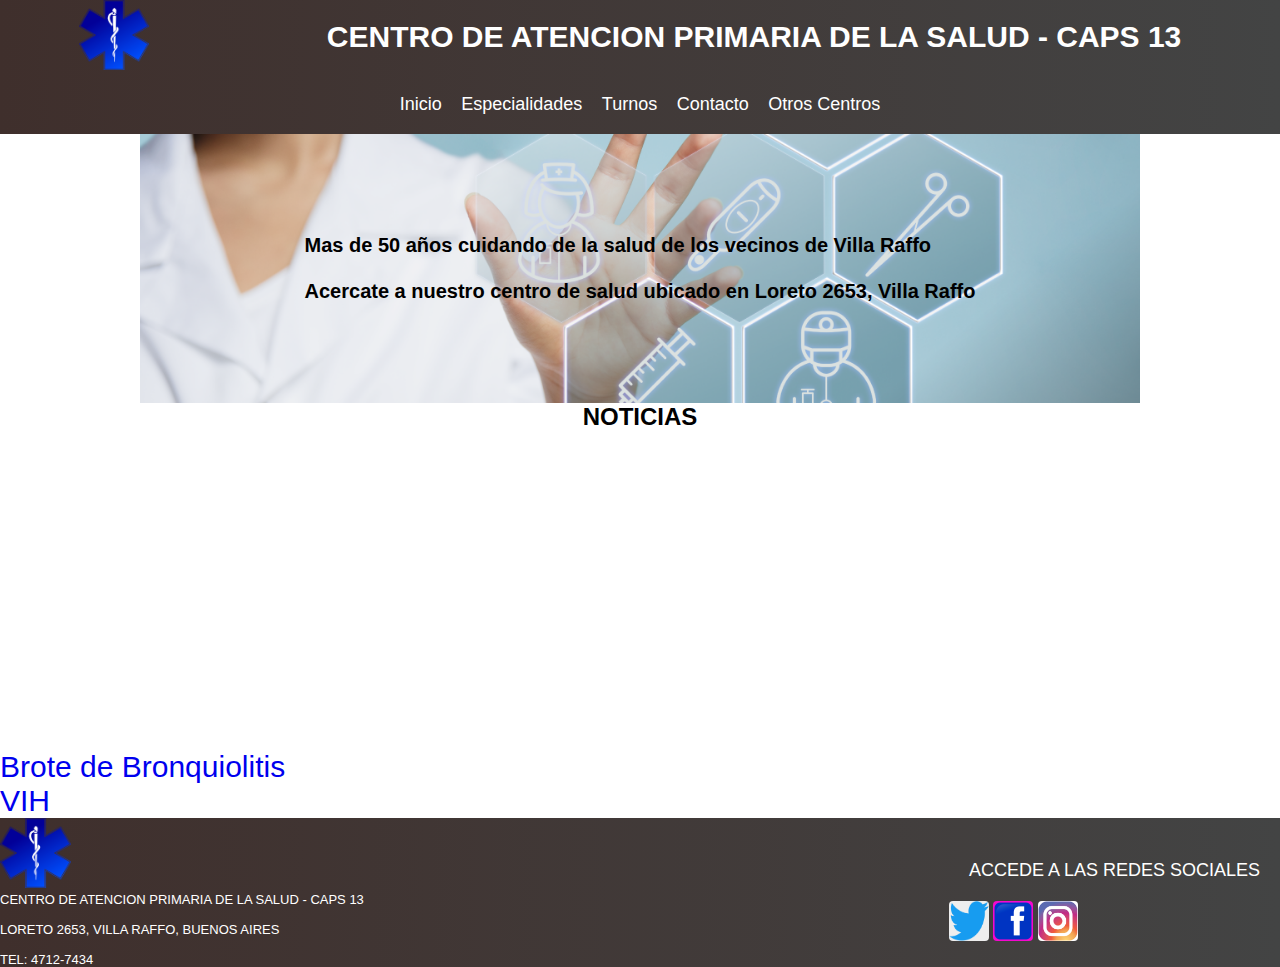
<file: index.html>
<!DOCTYPE html>
<html lang="en">

<head>
    <meta charset="UTF-8">
    <meta http-equiv="X-UA-Compatible" content="IE=edge">
    <meta name="viewport" content="width=device-width, initial-scale=1.0">
    <meta name="description" content="En el Inicio del Caps 13 podras acceder a informacion sobre noticias importantes y conocer mas sobre el establecimiento">
    <meta name="keywords"  content="Caps 13, Salud, Bronquiolitis, Especialidades, Turnos, Villa Raffo, Noticias">
    <link href="https://cdn.jsdelivr.net/npm/bootstrap@5.3.0/dist/css/bootstrap.min.css" rel="stylesheet"
        integrity="sha384-9ndCyUaIbzAi2FUVXJi0CjmCapSmO7SnpJef0486qhLnuZ2cdeRhO02iuK6FUUVM" crossorigin="anonymous">
    <link rel="stylesheet" href="./css/style.css">
    <link rel="shortcut icon" href="./recursos/logo3.png">
    <title>Preentrega | Inicio</title>
</head>

<body>
    <header class="header">
        <img src="./recursos/logo3.png" alt="Preentrega">
        <h1>centro de atencion primaria de la salud - caps 13</h1>
        <nav>
            <ul class="ul">
                <li><a href="./index.html">Inicio</a></li>
                <li><a href="./pages/especialidades.html">Especialidades</a></li>
                <li><a href="./pages/turnos.html">Turnos</a></li>
                <li><a href="./pages/contacto.html">Contacto</a></li>
                <li><a href="./pages/otros-centros.html">Otros Centros</a></li>
            </ul>
        </nav>
    </header>

    <main class="main-inicio">
        <h2 class="h2-1">
            Mas de 50 años cuidando de la salud de los vecinos de Villa Raffo
            <br>
            <br>
            Acercate a nuestro centro de salud ubicado en Loreto 2653, Villa Raffo
        </h2>
        <h2 class="h2-2">noticias</h2>
        <div class="container text-center">
            <div class="row">
                <div class="col align-self-start">
                    <iframe class="video" width="560" height="315" src="https://www.youtube.com/embed/pC86RwPS7ks"
                        title="YouTube video player" frameborder="0"
                        allow="accelerometer; autoplay; clipboard-write; encrypted-media; gyroscope; picture-in-picture; web-share"
                        allowfullscreen>Vacunacion Antigripal</iframe>
                </div>
                <div class="col align-self-center">
                    <a class="bronquiolitis"
                        href="https://www.pagina12.com.ar/553028-bronquiolitis-cuales-son-las-caracteristicas-de-este-brote-h"
                        target="_blank">Brote
                        de Bronquiolitis</a>
                </div>
                <div class="col align-self-end">
                    <a class="vih" href="https://www.huesped.org.ar/informacion/vih/que-es-y-como-se-detecta/"
                        target="_blank">VIH</a>
                </div>
            </div>
        </div>
    </main>
    <footer class="footer">
        <div>
            <img src="./recursos/logo3.png" alt="Preentrega">
            <p>
                centro de atencion primaria de la salud - caps 13
                <br>
                <br>
                loreto 2653, villa raffo, buenos aires
                <br>
                <br>
                tel: 4712-7434
            </p>
        </div>
        <div>
            <p class="p1">Accede a las redes sociales</p>
            <div class="redes">
                <a href="https://twitter.com/?lang=es"><img class="img-2" src="./recursos/logotwitter.png"
                        alt="Twitter"></a>
                <a href="https://m.facebook.com/login/?locale=es_ES"><img class="img-3"
                        src="./recursos/facebooklogo.png" alt="Facebook"></a>
                <a href="https://www.instagram.com/"><img class="img-4" src="./recursos/logoig.png" alt="Instagram"></a>
            </div>
        </div>
    </footer>
    <script src="https://cdn.jsdelivr.net/npm/bootstrap@5.3.0/dist/js/bootstrap.bundle.min.js"
        integrity="sha384-geWF76RCwLtnZ8qwWowPQNguL3RmwHVBC9FhGdlKrxdiJJigb/j/68SIy3Te4Bkz"
        crossorigin="anonymous"></script>
</body>

</html>
</file>
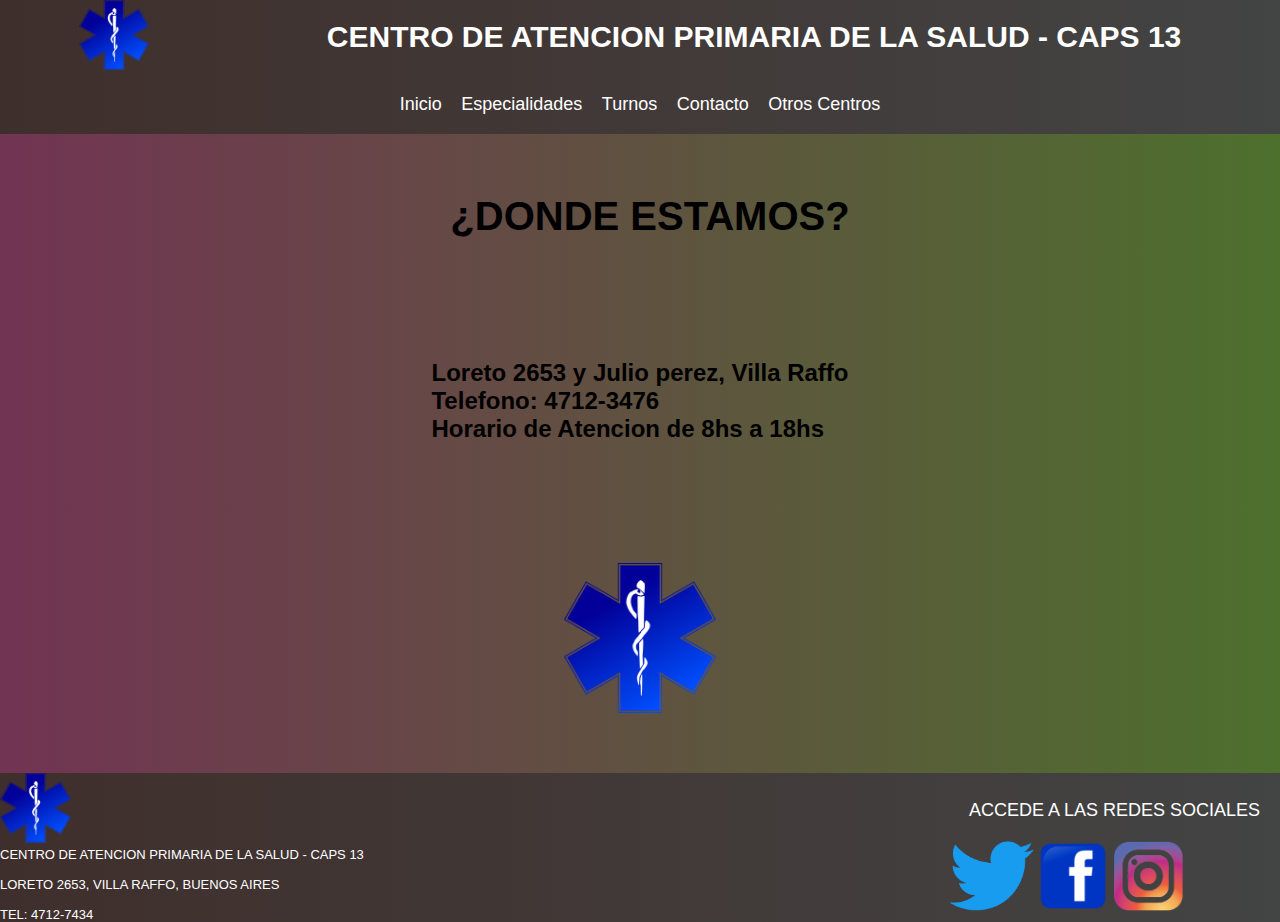
<file: contacto.html>
<!DOCTYPE html>
<html lang="en">

<head>
    <meta charset="UTF-8">
    <meta http-equiv="X-UA-Compatible" content="IE=edge">
    <meta name="viewport" content="width=device-width, initial-scale=1.0">
    <link href="https://cdn.jsdelivr.net/npm/bootstrap@5.3.0/dist/css/bootstrap.min.css" rel="stylesheet" integrity="sha384-9ndCyUaIbzAi2FUVXJi0CjmCapSmO7SnpJef0486qhLnuZ2cdeRhO02iuK6FUUVM" crossorigin="anonymous">
    <link rel="stylesheet" href="../css/style.css">
    <link rel="shortcut icon" href="../recursos/logo3.png">
    <title>Preentrega | Contacto</title>
</head>

<body>
    <header class="header">
        <img src="../recursos/logo3.png" alt="preentrega">
        <h1>centro de atencion primaria de la salud - caps 13</h1>
        <nav>
            <ul class="ul">
                <li><a href="../index.html">Inicio</a></li>
                <li><a href="./especialidades.html">Especialidades</a></li>
                <li><a href="./turnos.html">Turnos</a></li>
                <li><a href="./contacto.html">Contacto</a></li>
                <li><a href="./otros-centros.html">Otros Centros</a></li>
            </ul>
        </nav>
    </header>
    <main class="main-contacto">
        <h2 class="h2-1">¿DONDE ESTAMOS?</h2>
        <h2>
            Loreto 2653 y Julio perez, Villa Raffo
            <br>
            Telefono: 4712-3476
            <br>
            Horario de Atencion de 8hs a 18hs
        </h2>
        <img src="../recursos/logo3.png" alt="Preentrega">
    </main>
    <footer class="footer">
        <div>
            <img src="../recursos/logo3.png" alt="Preentrega">
            <p>
                CENTRO DE ATENCION PRIMARIA DE LA SALUD - CAPS 13
                <br>
                <br>
                LORETO 2653, VILLA RAFFO, BUENOS AIRES
                <br>
                <br>
                TEL: 4712-7434
            </p>
        </div>
        <div>
            <p class="p1">Accede a las redes sociales</p>
            <a href="https://twitter.com/?lang=es"><img class="img-2" src="../recursos/logotwitter.png" alt="Twitter"></a>
            <a href="https://m.facebook.com/login/?locale=es_ES"><img class="img-3" src="../recursos/facebooklogo.png" alt="Facebook"></a>
            <a href="https://www.instagram.com/"><img class="img-4" src="../recursos/logoig.png" alt="Instagram"></a>
        </div>
    </footer>
    <script src="https://cdn.jsdelivr.net/npm/bootstrap@5.3.0/dist/js/bootstrap.bundle.min.js" integrity="sha384-geWF76RCwLtnZ8qwWowPQNguL3RmwHVBC9FhGdlKrxdiJJigb/j/68SIy3Te4Bkz" crossorigin="anonymous"></script>
</body>

</html>
</file>
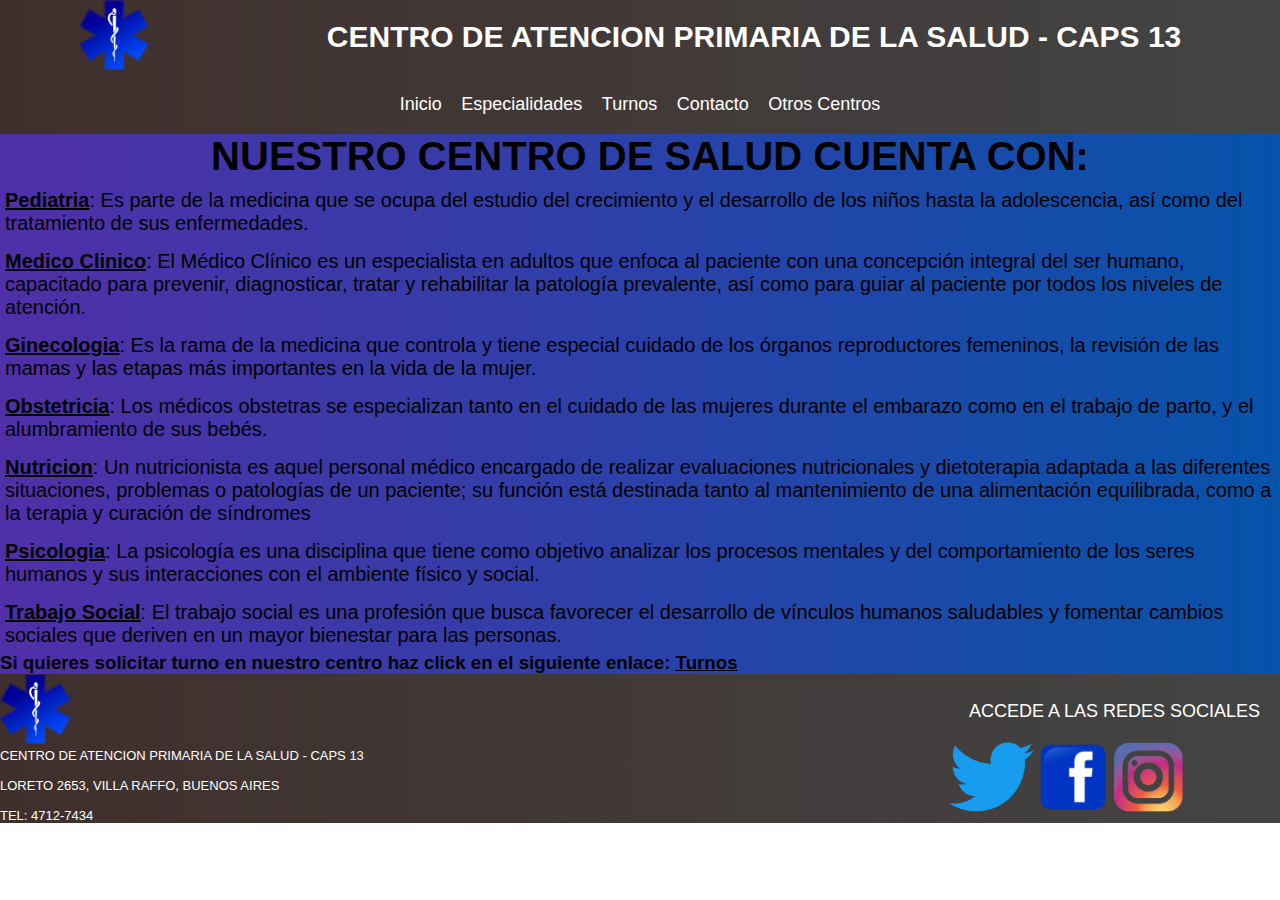
<file: especialidades.html>
<!DOCTYPE html>
<html lang="en">

<head>
    <meta charset="UTF-8">
    <meta http-equiv="X-UA-Compatible" content="IE=edge">
    <meta name="viewport" content="width=device-width, initial-scale=1.0">
    <link href="https://cdn.jsdelivr.net/npm/bootstrap@5.3.0/dist/css/bootstrap.min.css" rel="stylesheet"
        integrity="sha384-9ndCyUaIbzAi2FUVXJi0CjmCapSmO7SnpJef0486qhLnuZ2cdeRhO02iuK6FUUVM" crossorigin="anonymous">
    <link rel="stylesheet" href="../css/style.css">
    <link rel="shortcut icon" href="../recursos/logo3.png">
    <title>Preentrega | Especialidades</title>
</head>

<body>
    <header class="header">
        <img src="../recursos/logo3.png" alt="Preentrega">
        <h1>centro de atencion primaria de la salud - caps 13</h1>
        <nav>
            <ul class="ul">
                <li><a href="../index.html">Inicio</a></li>
                <li><a href="./especialidades.html">Especialidades</a></li>
                <li><a href="./turnos.html">Turnos</a></li>
                <li><a href="./contacto.html">Contacto</a></li>
                <li><a href="./otros-centros.html">Otros Centros</a></li>
            </ul>
    </header>
    </nav>
    <main class="main-especialidades">
        <div class="container-lg">
        <h2>NUESTRO CENTRO DE SALUD CUENTA CON:</h2>
        <article">
            <section>
                <p><span>Pediatria</span>: Es parte de la medicina que se ocupa del estudio del crecimiento y el
                    desarrollo de los niños hasta la adolescencia, así como del tratamiento de sus enfermedades.</p>
            </section>
            <section>
                <p><span>Medico Clinico</span>: El Médico Clínico es un especialista en adultos que enfoca al
                    paciente con una concepción integral del ser humano, capacitado para prevenir, diagnosticar,
                    tratar y rehabilitar la patología prevalente, así como para guiar al paciente por todos los
                    niveles de atención. </p>
            </section>
            <section>
                <p><span>Ginecologia</span>: Es la rama de la medicina que controla y tiene especial cuidado de los
                    órganos reproductores femeninos, la revisión de las mamas y las etapas más importantes en la
                    vida de la mujer.</p>
            </section>
            <section>
                <p><span>Obstetricia</span>: Los médicos obstetras se especializan tanto en el cuidado de las
                    mujeres durante el embarazo como en el trabajo de parto, y el alumbramiento de sus bebés.</p>
            </section>
            <section>
                <p><span>Nutricion</span>: Un nutricionista es aquel personal médico encargado de realizar
                    evaluaciones nutricionales y dietoterapia adaptada a las diferentes situaciones, problemas o
                    patologías de un paciente; su función está destinada tanto al mantenimiento de una alimentación
                    equilibrada, como a la terapia y curación de síndromes</p>
            </section>
            <section>
                <p><span>Psicologia</span>: La psicología es una disciplina que tiene como objetivo analizar los
                    procesos mentales y del comportamiento de los seres humanos y sus interacciones con el ambiente
                    físico y social.</p>
            </section>
            <section>
                <p><span>Trabajo Social</span>: El trabajo social es una profesión que busca favorecer el desarrollo
                    de vínculos humanos saludables y fomentar cambios sociales que deriven en un mayor bienestar
                    para las personas.</p>
            </section>
            </article>
            <h3>Si quieres solicitar turno en nuestro centro haz click en el siguiente enlace: <span><a
                        class="a-especialidades" href="../pages/turnos.html">Turnos</a></span></h3>
            </div>
    </main>
    <footer class="footer">
        <div>
            <img src="../recursos/logo3.png" alt="Preentrega">
            <p>
                CENTRO DE ATENCION PRIMARIA DE LA SALUD - CAPS 13
                <br>
                <br>
                LORETO 2653, VILLA RAFFO, BUENOS AIRES
                <br>
                <br>
                TEL: 4712-7434
            </p>
        </div>
        <div>
            <p class="p1">Accede a las redes sociales</p>
            <a href="https://twitter.com/?lang=es"><img class="img-2" src="../recursos/logotwitter.png"
                    alt="Twitter"></a>
            <a href="https://m.facebook.com/login/?locale=es_ES"><img class="img-3" src="../recursos/facebooklogo.png"
                    alt="Facebook"></a>
            <a href="https://www.instagram.com/"><img class="img-4" src="../recursos/logoig.png" alt="Instagram"></a>
        </div>
    </footer>
    <script src="https://cdn.jsdelivr.net/npm/bootstrap@5.3.0/dist/js/bootstrap.bundle.min.js"
        integrity="sha384-geWF76RCwLtnZ8qwWowPQNguL3RmwHVBC9FhGdlKrxdiJJigb/j/68SIy3Te4Bkz"
        crossorigin="anonymous"></script>
</body>

</html>
</file>
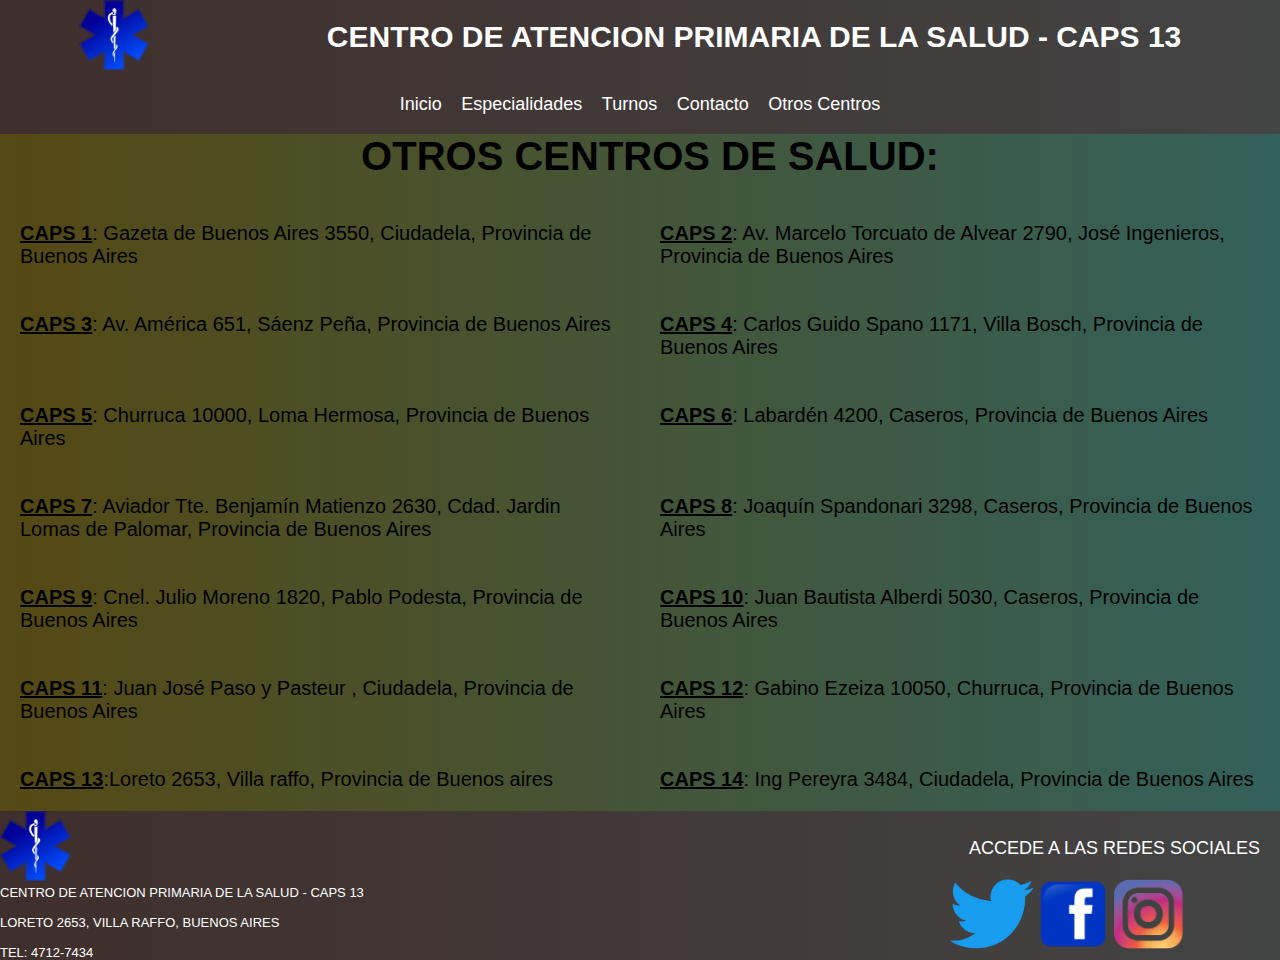
<file: otros-centros.html>
<!DOCTYPE html>
<html lang="en">

<head>
    <meta charset="UTF-8">
    <meta http-equiv="X-UA-Compatible" content="IE=edge">
    <meta name="viewport" content="width=device-width, initial-scale=1.0">
    <link href="https://cdn.jsdelivr.net/npm/bootstrap@5.3.0/dist/css/bootstrap.min.css" rel="stylesheet"
        integrity="sha384-9ndCyUaIbzAi2FUVXJi0CjmCapSmO7SnpJef0486qhLnuZ2cdeRhO02iuK6FUUVM" crossorigin="anonymous">
    <link rel="stylesheet" href="../css/style.css">
    <link rel="shortcut icon" href="../recursos/logo3.png">
    <title>Preentrega | Otros centros</title>
</head>

<body>
    <header class="header">
        <img src="../recursos/logo3.png" alt="Preentrega">
        <h1>centro de atencion primaria de la salud - caps 13</h1>
        <nav>
            <ul class="ul">
                <li><a href="../index.html">Inicio</a></li>
                <li><a href="./especialidades.html">Especialidades</a></li>
                <li><a href="./turnos.html">Turnos</a></li>
                <li><a href="./contacto.html">Contacto</a></li>
                <li><a href="./otros-centros.html">Otros Centros</a></li>
            </ul>
    </header>
    </nav>
    <main class="main-otroscentros">
        <div class="container">
            <h2>OTROS CENTROS DE SALUD:</h2>
            <br>
            <article>
                <section>
                    <p><span>CAPS 1</span>: Gazeta de Buenos Aires 3550, Ciudadela, Provincia de Buenos Aires</p>
                </section>
                <section>
                    <p><span>CAPS 2</span>: Av. Marcelo Torcuato de Alvear 2790, José Ingenieros, Provincia de Buenos
                        Aires</p>
                </section>
                <section>
                    <p><span>CAPS 3</span>: Av. América 651, Sáenz Peña, Provincia de Buenos Aires</p>
                </section>
                <section>
                    <p><span>CAPS 4</span>: Carlos Guido Spano 1171, Villa Bosch, Provincia de Buenos Aires</p>
                </section>
                <section>
                    <p><span>CAPS 5</span>: Churruca 10000, Loma Hermosa, Provincia de Buenos Aires</p>
                </section>
                <section>
                    <p><span>CAPS 6</span>: Labardén 4200, Caseros, Provincia de Buenos Aires</p>
                </section>
                <section>
                    <p><span>CAPS 7</span>: Aviador Tte. Benjamín Matienzo 2630, Cdad. Jardin Lomas de Palomar,
                        Provincia de Buenos Aires</p>
                </section>
                <section>
                    <p><span>CAPS 8</span>: Joaquín Spandonari 3298, Caseros, Provincia de Buenos Aires</p>
                </section>
                <section>
                    <p><span>CAPS 9</span>: Cnel. Julio Moreno 1820, Pablo Podesta, Provincia de Buenos Aires</p>
                </section>
                <section>
                    <p><span>CAPS 10</span>: Juan Bautista Alberdi 5030, Caseros, Provincia de Buenos Aires</p>
                </section>
                <section>
                    <p><span>CAPS 11</span>: Juan José Paso y Pasteur , Ciudadela, Provincia de Buenos Aires</p>
                </section>
                <section>
                    <p><span>CAPS 12</span>: Gabino Ezeiza 10050, Churruca, Provincia de Buenos Aires</p>
                </section>
                <section>
                    <p><span>CAPS 13</span>:Loreto 2653, Villa raffo, Provincia de Buenos aires</p>
                </section>
                <section>
                    <p><span>CAPS 14</span>: Ing Pereyra 3484, Ciudadela, Provincia de Buenos Aires</p>
                </section>
            </article>
        </div>
    </main>
    <footer class="footer">
        <div>
            <img src="../recursos/logo3.png" alt="Preentrega">
            <p>
                CENTRO DE ATENCION PRIMARIA DE LA SALUD - CAPS 13
                <br>
                <br>
                LORETO 2653, VILLA RAFFO, BUENOS AIRES
                <br>
                <br>
                TEL: 4712-7434
            </p>
        </div>
        <div>
            <p class="p1">Accede a las redes sociales</p>
            <a href="https://twitter.com/?lang=es"><img class="img-2" src="../recursos/logotwitter.png"
                    alt="Twitter"></a>
            <a href="https://m.facebook.com/login/?locale=es_ES"><img class="img-3" src="../recursos/facebooklogo.png"
                    alt="Facebook"></a>
            <a href="https://www.instagram.com/"><img class="img-4" src="../recursos/logoig.png" alt="Instagram"></a>
        </div>
    </footer>
    <script src="https://cdn.jsdelivr.net/npm/bootstrap@5.3.0/dist/js/bootstrap.bundle.min.js"
        integrity="sha384-geWF76RCwLtnZ8qwWowPQNguL3RmwHVBC9FhGdlKrxdiJJigb/j/68SIy3Te4Bkz"
        crossorigin="anonymous"></script>
</body>

</html>
</file>
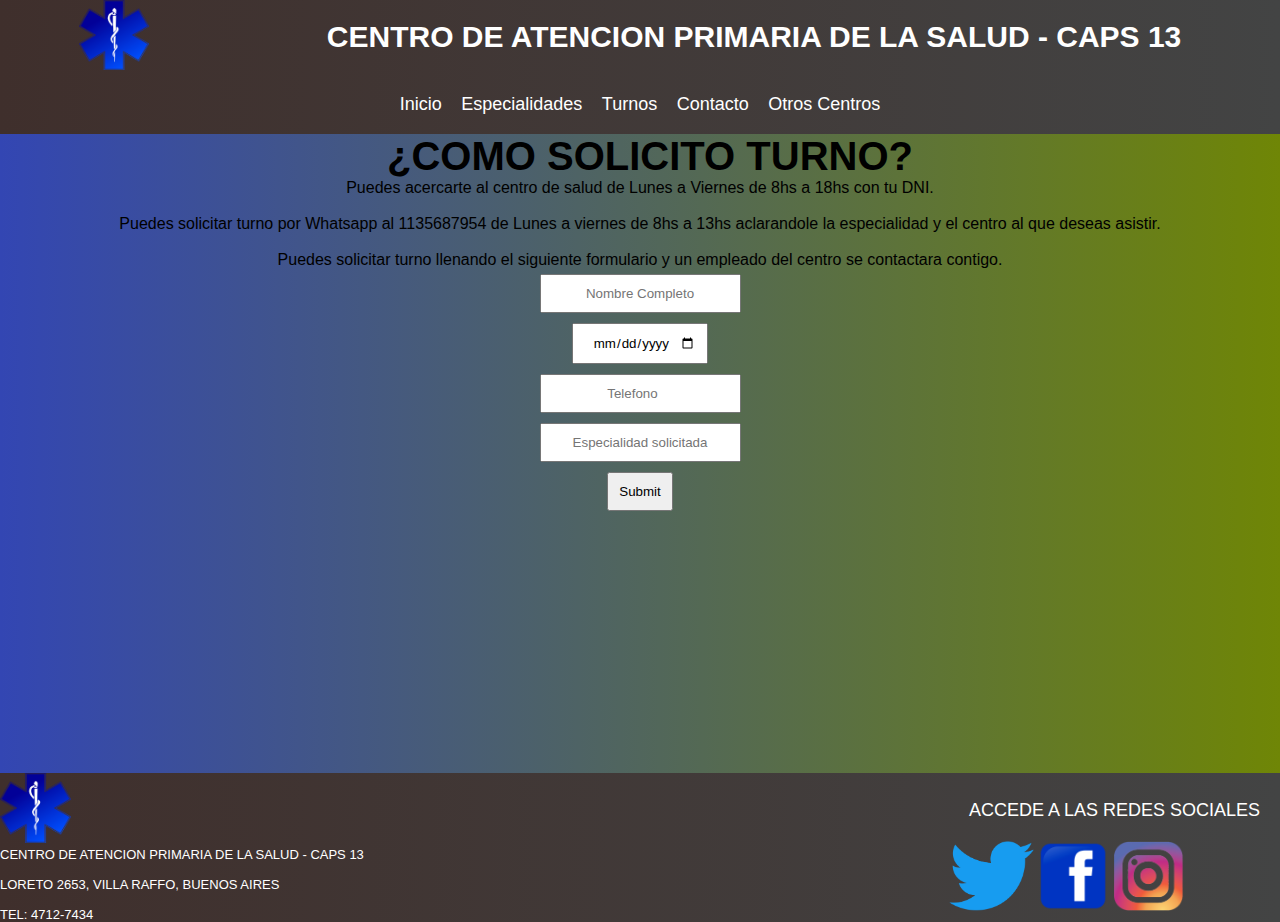
<file: turnos.html>
<!DOCTYPE html>
<html lang="en">

<head>
    <meta charset="UTF-8">
    <meta http-equiv="X-UA-Compatible" content="IE=edge">
    <meta name="viewport" content="width=device-width, initial-scale=1.0">
    <link href="https://cdn.jsdelivr.net/npm/bootstrap@5.3.0/dist/css/bootstrap.min.css" rel="stylesheet" integrity="sha384-9ndCyUaIbzAi2FUVXJi0CjmCapSmO7SnpJef0486qhLnuZ2cdeRhO02iuK6FUUVM" crossorigin="anonymous">
    <link rel="stylesheet" href="../css/style.css">
    <link rel="shortcut icon" href="../recursos/logo3.png">
    <title>Preentrega | Turnos</title>
</head>

<body>
    <header class="header">
        <img src="../recursos/logo3.png" alt="Preentrega">
        <h1>centro de atencion primaria de la salud - caps 13</h1>
        <nav>
            <ul class="ul">
                <li><a href="../index.html">Inicio</a></li>
                <li><a href="./especialidades.html">Especialidades</a></li>
                <li><a href="./turnos.html">Turnos</a></li>
                <li><a href="./contacto.html">Contacto</a></li>
                <li><a href="./otros-centros.html">Otros Centros</a></li>
            </ul>
    </header>
    </nav>
    <main class="main-turnos">
        <h2>¿COMO SOLICITO TURNO?</h2>
        <article>
            <section>
                <p>Puedes acercarte al centro de salud de Lunes a Viernes de 8hs a 18hs con tu DNI.</p>
            </section>
            <br>
            <section>
                <p>Puedes solicitar turno por Whatsapp al 1135687954 de Lunes a viernes de 8hs a 13hs aclarandole la
                    especialidad y el centro al que deseas asistir.</p>
            </section>
            <br>
            <section>
                <p>Puedes solicitar turno llenando el siguiente formulario y un empleado del centro se contactara
                    contigo.</p>
            </section>
        </article>
            <form class="form" action="#" method="get" enctype="text/plain">
                <input type="text" placeholder="Nombre Completo" name="Nombre">
                <input type="date" placeholder="Fecha de Nacimiento" name="Nacimiento">
                <input type="number" placeholder="Telefono" name="Tel">
                <input type="text" placeholder="Especialidad solicitada" name="Especialidad">
                <input type="submit">
            </form>
    </main>
    <footer class="footer">
        <div>
            <img src="../recursos/logo3.png" alt="Preentrega">
            <p>
                CENTRO DE ATENCION PRIMARIA DE LA SALUD - CAPS 13
                <br>
                <br>
                LORETO 2653, VILLA RAFFO, BUENOS AIRES
                <br>
                <br>
                TEL: 4712-7434
            </p>
        </div>
        <div>
            <p class="p1">Accede a las redes sociales</p>
            <a href="https://twitter.com/?lang=es"><img class="img-2" src="../recursos/logotwitter.png" alt="Twitter"></a>
            <a href="https://m.facebook.com/login/?locale=es_ES"><img class="img-3" src="../recursos/facebooklogo.png" alt="Facebook"></a>
            <a href="https://www.instagram.com/"><img class="img-4" src="../recursos/logoig.png" alt="Instagram"></a>
        </div>
    </footer>
    <script src="https://cdn.jsdelivr.net/npm/bootstrap@5.3.0/dist/js/bootstrap.bundle.min.js" integrity="sha384-geWF76RCwLtnZ8qwWowPQNguL3RmwHVBC9FhGdlKrxdiJJigb/j/68SIy3Te4Bkz" crossorigin="anonymous"></script>
</body>

</html>
</file>
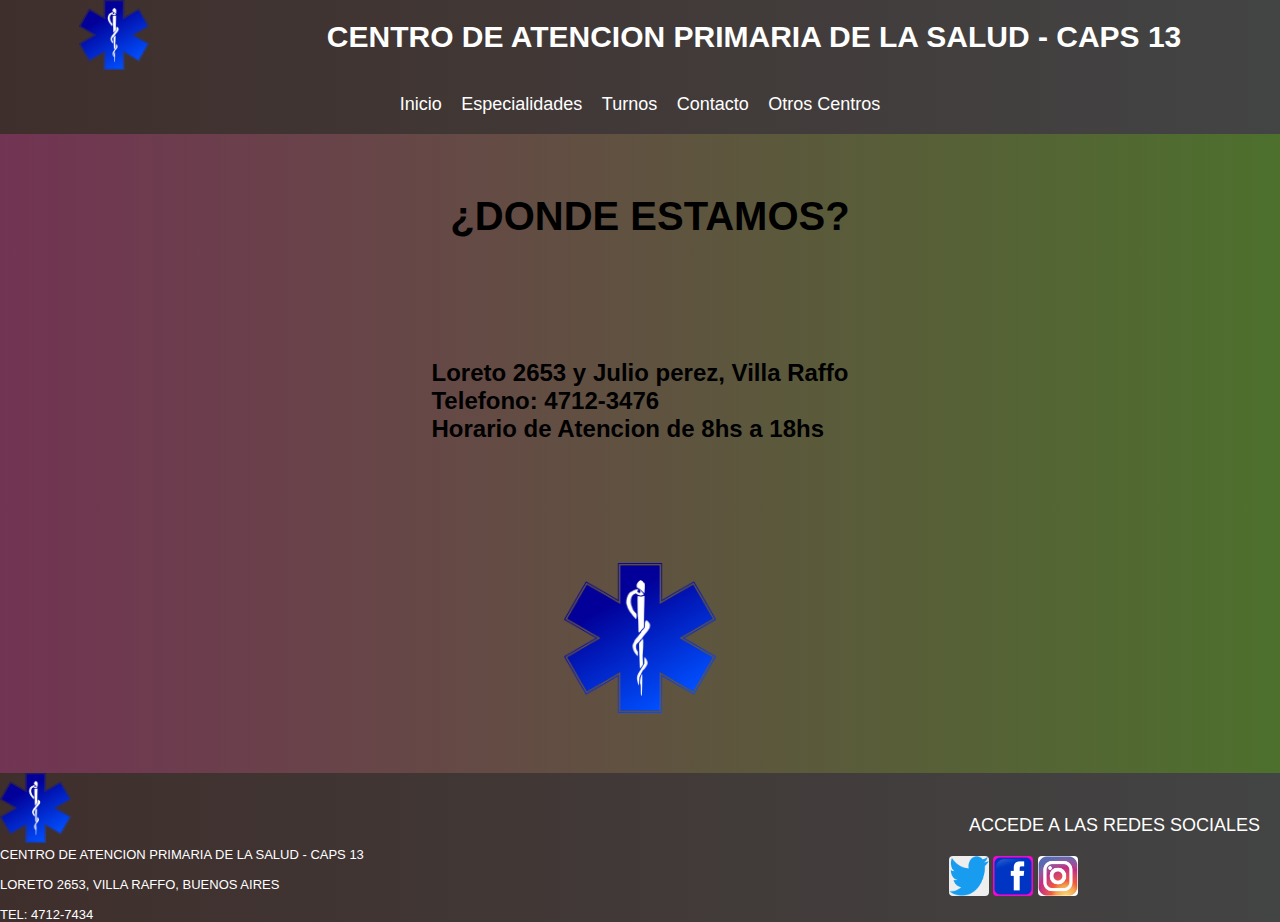
<file: pages/contacto.html>
<!DOCTYPE html>
<html lang="en">

<head>
    <meta charset="UTF-8">
    <meta http-equiv="X-UA-Compatible" content="IE=edge">
    <meta name="viewport" content="width=device-width, initial-scale=1.0">
    <meta name="description" content="Aqui veras el contacto, telefono y horario de atencion para que puedas contactarnos">
    <meta name="keywords"  content="Caps 13, Villa Raffo, Salud, Centros, Especilidades, Turnos, Contacto,">
    <link href="https://cdn.jsdelivr.net/npm/bootstrap@5.3.0/dist/css/bootstrap.min.css" rel="stylesheet"
        integrity="sha384-9ndCyUaIbzAi2FUVXJi0CjmCapSmO7SnpJef0486qhLnuZ2cdeRhO02iuK6FUUVM" crossorigin="anonymous">
    <link rel="stylesheet" href="../css/style.css">
    <link rel="shortcut icon" href="../recursos/logo3.png">
    <title>Preentrega | Contacto</title>
</head>

<body>
    <header class="header">
        <img src="../recursos/logo3.png" alt="preentrega">
        <h1>centro de atencion primaria de la salud - caps 13</h1>
        <nav>
            <ul class="ul">
                <li><a href="../index.html">Inicio</a></li>
                <li><a href="./especialidades.html">Especialidades</a></li>
                <li><a href="./turnos.html">Turnos</a></li>
                <li><a href="./contacto.html">Contacto</a></li>
                <li><a href="./otros-centros.html">Otros Centros</a></li>
            </ul>
        </nav>
    </header>
    <main class="main-contacto">
        <h2 class="h2-1">¿DONDE ESTAMOS?</h2>
        <h2 class="calle">
            Loreto 2653 y Julio perez, Villa Raffo
            <br>
            Telefono: 4712-3476
            <br>
            Horario de Atencion de 8hs a 18hs
        </h2>
        <img src="../recursos/logo3.png" alt="Preentrega">
    </main>
    <footer class="footer">
        <div>
            <img src="../recursos/logo3.png" alt="Preentrega">
            <p>
                CENTRO DE ATENCION PRIMARIA DE LA SALUD - CAPS 13
                <br>
                <br>
                LORETO 2653, VILLA RAFFO, BUENOS AIRES
                <br>
                <br>
                TEL: 4712-7434
            </p>
        </div>
        <div>
            <p class="p1">Accede a las redes sociales</p>
            <div class="redes">
                <a href="https://twitter.com/?lang=es"><img class="img-2" src="../recursos/logotwitter.png"
                        alt="Twitter"></a>
                <a href="https://m.facebook.com/login/?locale=es_ES"><img class="img-3"
                        src="../recursos/facebooklogo.png" alt="Facebook"></a>
                <a href="https://www.instagram.com/"><img class="img-4" src="../recursos/logoig.png"
                        alt="Instagram"></a>
            </div>
        </div>
    </footer>
    <script src="https://cdn.jsdelivr.net/npm/bootstrap@5.3.0/dist/js/bootstrap.bundle.min.js"
        integrity="sha384-geWF76RCwLtnZ8qwWowPQNguL3RmwHVBC9FhGdlKrxdiJJigb/j/68SIy3Te4Bkz"
        crossorigin="anonymous"></script>
</body>

</html>
</file>
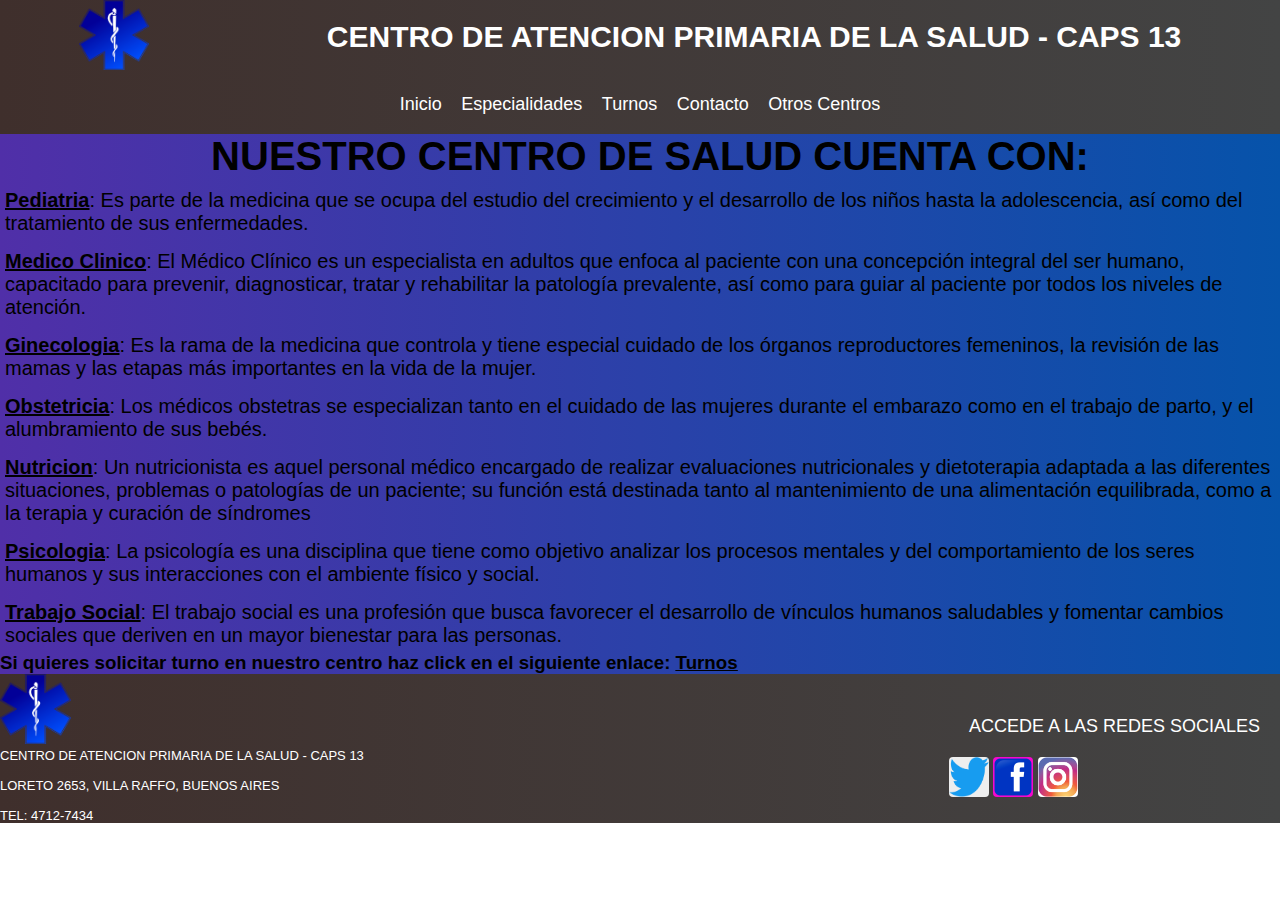
<file: pages/especialidades.html>
<!DOCTYPE html>
<html lang="en">

<head>
    <meta charset="UTF-8">
    <meta http-equiv="X-UA-Compatible" content="IE=edge">
    <meta name="viewport" content="width=device-width, initial-scale=1.0">
    <meta name="description" content="Aqui tendras informacion sobre las especialidades con la que cuenta el centro">
    <meta name="keywords"  content="Caps 13, Especialidades, Pediatria, Ginecologia, Clinica Medica, Psicologia, Nutricion, Obstetricia">
    <link href="https://cdn.jsdelivr.net/npm/bootstrap@5.3.0/dist/css/bootstrap.min.css" rel="stylesheet"
        integrity="sha384-9ndCyUaIbzAi2FUVXJi0CjmCapSmO7SnpJef0486qhLnuZ2cdeRhO02iuK6FUUVM" crossorigin="anonymous">
    <link rel="stylesheet" href="../css/style.css">
    <link rel="shortcut icon" href="../recursos/logo3.png">
    <title>Preentrega | Especialidades</title>
</head>

<body>
    <header class="header">
        <img src="../recursos/logo3.png" alt="Preentrega">
        <h1>centro de atencion primaria de la salud - caps 13</h1>
        <nav>
            <ul class="ul">
                <li><a href="../index.html">Inicio</a></li>
                <li><a href="./especialidades.html">Especialidades</a></li>
                <li><a href="./turnos.html">Turnos</a></li>
                <li><a href="./contacto.html">Contacto</a></li>
                <li><a href="./otros-centros.html">Otros Centros</a></li>
            </ul>
    </header>
    </nav>
    <main class="main-especialidades">
        <div class="container-lg">
            <h2>NUESTRO CENTRO DE SALUD CUENTA CON:</h2>
            <article">
                <section>
                    <p><span>Pediatria</span>: Es parte de la medicina que se ocupa del estudio del crecimiento y el
                        desarrollo de los niños hasta la adolescencia, así como del tratamiento de sus enfermedades.</p>
                </section>
                <section>
                    <p><span>Medico Clinico</span>: El Médico Clínico es un especialista en adultos que enfoca al
                        paciente con una concepción integral del ser humano, capacitado para prevenir, diagnosticar,
                        tratar y rehabilitar la patología prevalente, así como para guiar al paciente por todos los
                        niveles de atención. </p>
                </section>
                <section>
                    <p><span>Ginecologia</span>: Es la rama de la medicina que controla y tiene especial cuidado de los
                        órganos reproductores femeninos, la revisión de las mamas y las etapas más importantes en la
                        vida de la mujer.</p>
                </section>
                <section>
                    <p><span>Obstetricia</span>: Los médicos obstetras se especializan tanto en el cuidado de las
                        mujeres durante el embarazo como en el trabajo de parto, y el alumbramiento de sus bebés.</p>
                </section>
                <section>
                    <p><span>Nutricion</span>: Un nutricionista es aquel personal médico encargado de realizar
                        evaluaciones nutricionales y dietoterapia adaptada a las diferentes situaciones, problemas o
                        patologías de un paciente; su función está destinada tanto al mantenimiento de una alimentación
                        equilibrada, como a la terapia y curación de síndromes</p>
                </section>
                <section>
                    <p><span>Psicologia</span>: La psicología es una disciplina que tiene como objetivo analizar los
                        procesos mentales y del comportamiento de los seres humanos y sus interacciones con el ambiente
                        físico y social.</p>
                </section>
                <section>
                    <p><span>Trabajo Social</span>: El trabajo social es una profesión que busca favorecer el desarrollo
                        de vínculos humanos saludables y fomentar cambios sociales que deriven en un mayor bienestar
                        para las personas.</p>
                </section>
                </article>
                <h3>Si quieres solicitar turno en nuestro centro haz click en el siguiente enlace: <span><a
                            class="a-especialidades" href="../pages/turnos.html">Turnos</a></span></h3>
        </div>
    </main>
    <footer class="footer">
        <div>
            <img src="../recursos/logo3.png" alt="Preentrega">
            <p>
                CENTRO DE ATENCION PRIMARIA DE LA SALUD - CAPS 13
                <br>
                <br>
                LORETO 2653, VILLA RAFFO, BUENOS AIRES
                <br>
                <br>
                TEL: 4712-7434
            </p>
        </div>
        <div>
            <p class="p1">Accede a las redes sociales</p>
            <div class="redes">
                <a href="https://twitter.com/?lang=es"><img class="img-2" src="../recursos/logotwitter.png"
                        alt="Twitter"></a>
                <a href="https://m.facebook.com/login/?locale=es_ES"><img class="img-3"
                        src="../recursos/facebooklogo.png" alt="Facebook"></a>
                <a href="https://www.instagram.com/"><img class="img-4" src="../recursos/logoig.png"
                        alt="Instagram"></a>
            </div>
        </div>
    </footer>
    <script src="https://cdn.jsdelivr.net/npm/bootstrap@5.3.0/dist/js/bootstrap.bundle.min.js"
        integrity="sha384-geWF76RCwLtnZ8qwWowPQNguL3RmwHVBC9FhGdlKrxdiJJigb/j/68SIy3Te4Bkz"
        crossorigin="anonymous"></script>
</body>

</html>
</file>
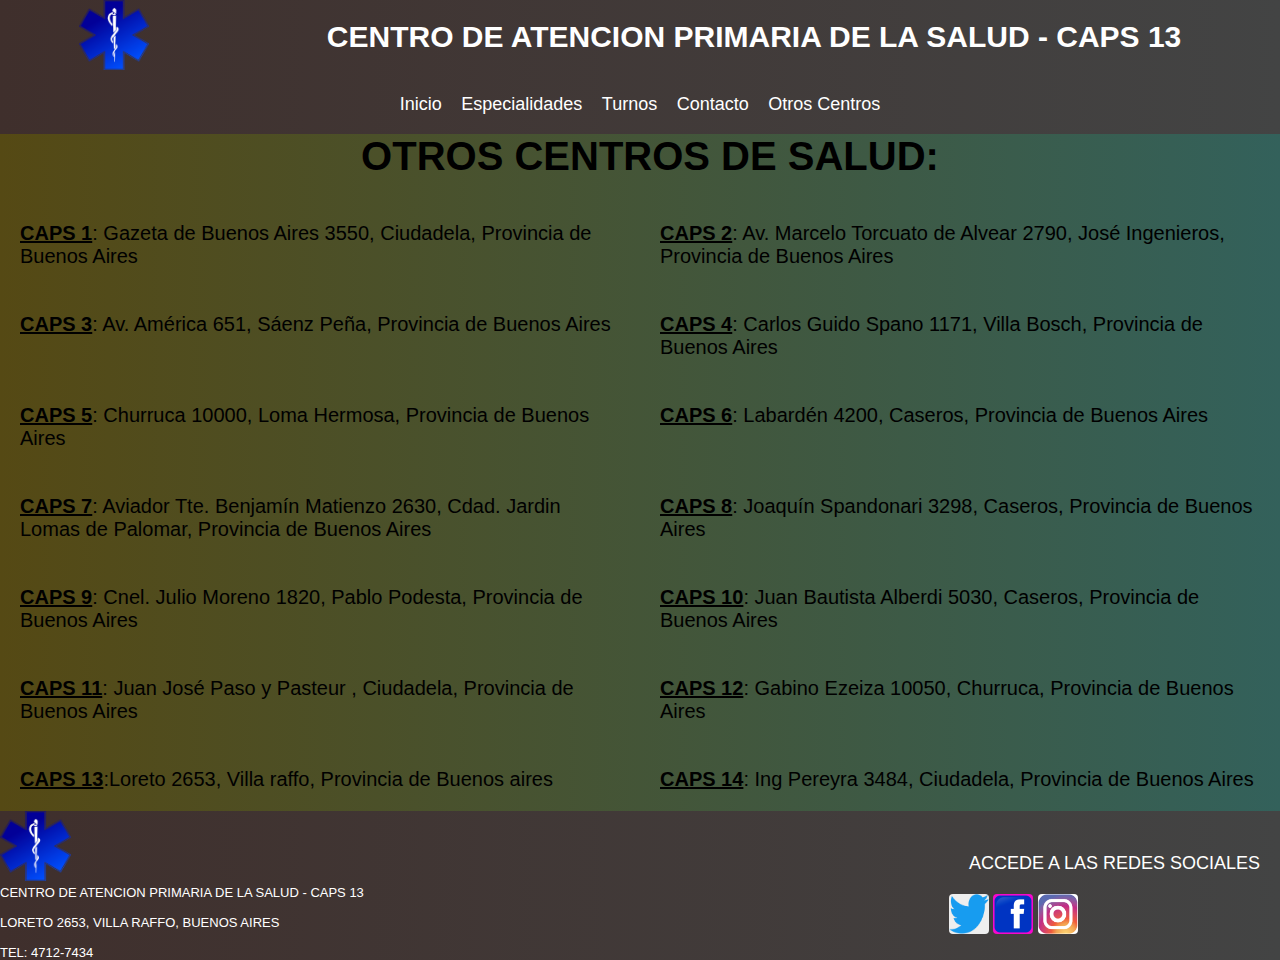
<file: pages/otros-centros.html>
<!DOCTYPE html>
<html lang="en">

<head>
    <meta charset="UTF-8">
    <meta http-equiv="X-UA-Compatible" content="IE=edge">
    <meta name="viewport" content="width=device-width, initial-scale=1.0">
    <meta name="description" content="Aqui podras conocer centros cercanos dentro de la zona para poner atenderte">
    <meta name="keywords"  content="Caps 13, Especialidades, Caps 1, Caps 5, Caps 10, Caps 11, Otros Centros,">
    <link href="https://cdn.jsdelivr.net/npm/bootstrap@5.3.0/dist/css/bootstrap.min.css" rel="stylesheet"
        integrity="sha384-9ndCyUaIbzAi2FUVXJi0CjmCapSmO7SnpJef0486qhLnuZ2cdeRhO02iuK6FUUVM" crossorigin="anonymous">
    <link rel="stylesheet" href="../css/style.css">
    <link rel="shortcut icon" href="../recursos/logo3.png">
    <title>Preentrega | Otros centros</title>
</head>

<body>
    <header class="header">
        <img src="../recursos/logo3.png" alt="Preentrega">
        <h1>centro de atencion primaria de la salud - caps 13</h1>
        <nav>
            <ul class="ul">
                <li><a href="../index.html">Inicio</a></li>
                <li><a href="./especialidades.html">Especialidades</a></li>
                <li><a href="./turnos.html">Turnos</a></li>
                <li><a href="./contacto.html">Contacto</a></li>
                <li><a href="./otros-centros.html">Otros Centros</a></li>
            </ul>
    </header>
    </nav>
    <main class="main-otroscentros">
        <div class="container">
            <h2>OTROS CENTROS DE SALUD:</h2>
            <br>
            <article>
                <section>
                    <p><span>CAPS 1</span>: Gazeta de Buenos Aires 3550, Ciudadela, Provincia de Buenos Aires</p>
                </section>
                <section>
                    <p><span>CAPS 2</span>: Av. Marcelo Torcuato de Alvear 2790, José Ingenieros, Provincia de Buenos
                        Aires</p>
                </section>
                <section>
                    <p><span>CAPS 3</span>: Av. América 651, Sáenz Peña, Provincia de Buenos Aires</p>
                </section>
                <section>
                    <p><span>CAPS 4</span>: Carlos Guido Spano 1171, Villa Bosch, Provincia de Buenos Aires</p>
                </section>
                <section>
                    <p><span>CAPS 5</span>: Churruca 10000, Loma Hermosa, Provincia de Buenos Aires</p>
                </section>
                <section>
                    <p><span>CAPS 6</span>: Labardén 4200, Caseros, Provincia de Buenos Aires</p>
                </section>
                <section>
                    <p><span>CAPS 7</span>: Aviador Tte. Benjamín Matienzo 2630, Cdad. Jardin Lomas de Palomar,
                        Provincia de Buenos Aires</p>
                </section>
                <section>
                    <p><span>CAPS 8</span>: Joaquín Spandonari 3298, Caseros, Provincia de Buenos Aires</p>
                </section>
                <section>
                    <p><span>CAPS 9</span>: Cnel. Julio Moreno 1820, Pablo Podesta, Provincia de Buenos Aires</p>
                </section>
                <section>
                    <p><span>CAPS 10</span>: Juan Bautista Alberdi 5030, Caseros, Provincia de Buenos Aires</p>
                </section>
                <section>
                    <p><span>CAPS 11</span>: Juan José Paso y Pasteur , Ciudadela, Provincia de Buenos Aires</p>
                </section>
                <section>
                    <p><span>CAPS 12</span>: Gabino Ezeiza 10050, Churruca, Provincia de Buenos Aires</p>
                </section>
                <section>
                    <p><span>CAPS 13</span>:Loreto 2653, Villa raffo, Provincia de Buenos aires</p>
                </section>
                <section>
                    <p><span>CAPS 14</span>: Ing Pereyra 3484, Ciudadela, Provincia de Buenos Aires</p>
                </section>
            </article>
        </div>
    </main>
    <footer class="footer">
        <div>
            <img src="../recursos/logo3.png" alt="Preentrega">
            <p>
                CENTRO DE ATENCION PRIMARIA DE LA SALUD - CAPS 13
                <br>
                <br>
                LORETO 2653, VILLA RAFFO, BUENOS AIRES
                <br>
                <br>
                TEL: 4712-7434
            </p>
        </div>
        <div>
            <p class="p1">Accede a las redes sociales</p>
            <div class="redes">
            <a href="https://twitter.com/?lang=es"><img class="img-2" src="../recursos/logotwitter.png"
                    alt="Twitter"></a>
            <a href="https://m.facebook.com/login/?locale=es_ES"><img class="img-3" src="../recursos/facebooklogo.png"
                    alt="Facebook"></a>
            <a href="https://www.instagram.com/"><img class="img-4" src="../recursos/logoig.png" alt="Instagram"></a>
            </div>
        </div>
    </footer>
    <script src="https://cdn.jsdelivr.net/npm/bootstrap@5.3.0/dist/js/bootstrap.bundle.min.js"
        integrity="sha384-geWF76RCwLtnZ8qwWowPQNguL3RmwHVBC9FhGdlKrxdiJJigb/j/68SIy3Te4Bkz"
        crossorigin="anonymous"></script>
</body>

</html>
</file>
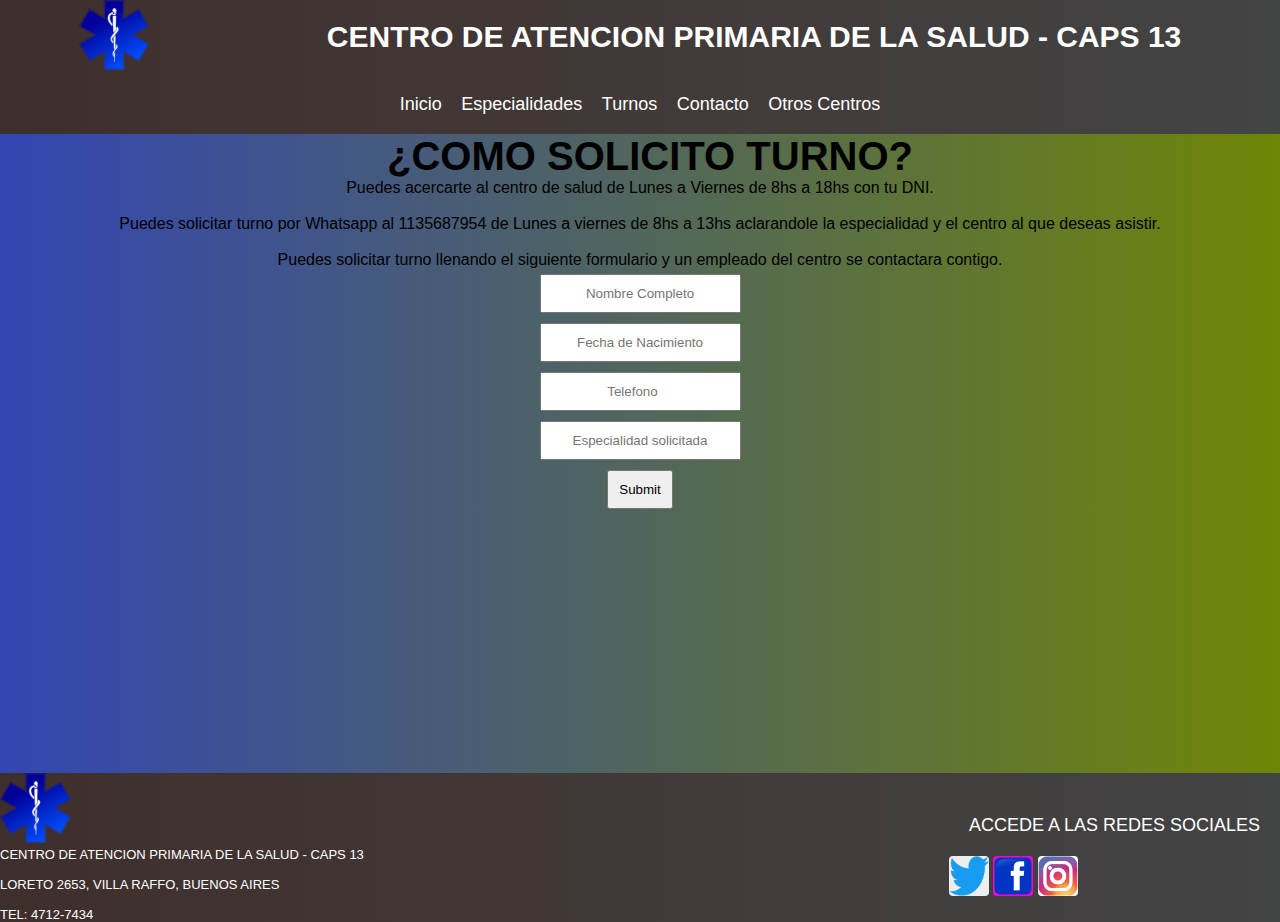
<file: pages/turnos.html>
<!DOCTYPE html>
<html lang="en">

<head>
    <meta charset="UTF-8">
    <meta http-equiv="X-UA-Compatible" content="IE=edge">
    <meta name="viewport" content="width=device-width, initial-scale=1.0">
    <meta name="description" content="Aqui podras acceder a un formulario que deberas llenar para solicitar un turno dentro del centro">
    <meta name="keywords"  content="Caps 13, Turnos, Formulario, Especialidades, Salud, Contacto">
    <link href="https://cdn.jsdelivr.net/npm/bootstrap@5.3.0/dist/css/bootstrap.min.css" rel="stylesheet" integrity="sha384-9ndCyUaIbzAi2FUVXJi0CjmCapSmO7SnpJef0486qhLnuZ2cdeRhO02iuK6FUUVM" crossorigin="anonymous">
    <link rel="stylesheet" href="../css/style.css">
    <link rel="shortcut icon" href="../recursos/logo3.png">
    <title>Preentrega | Turnos</title>
</head>

<body>
    <header class="header">
        <img src="../recursos/logo3.png" alt="Preentrega">
        <h1>centro de atencion primaria de la salud - caps 13</h1>
        <nav>
            <ul class="ul">
                <li><a href="../index.html">Inicio</a></li>
                <li><a href="./especialidades.html">Especialidades</a></li>
                <li><a href="./turnos.html">Turnos</a></li>
                <li><a href="./contacto.html">Contacto</a></li>
                <li><a href="./otros-centros.html">Otros Centros</a></li>
            </ul>
    </header>
    </nav>
    <main class="main-turnos">
        <h2>¿COMO SOLICITO TURNO?</h2>
        <article>
            <section>
                <p>Puedes acercarte al centro de salud de Lunes a Viernes de 8hs a 18hs con tu DNI.</p>
            </section>
            <br>
            <section>
                <p>Puedes solicitar turno por Whatsapp al 1135687954 de Lunes a viernes de 8hs a 13hs aclarandole la
                    especialidad y el centro al que deseas asistir.</p>
            </section>
            <br>
            <section>
                <p>Puedes solicitar turno llenando el siguiente formulario y un empleado del centro se contactara
                    contigo.</p>
            </section>
        </article>
            <form class="form" action="#" method="get" enctype="text/plain">
                <input type="text" placeholder="Nombre Completo" name="Nombre">
                <input type="datetime" placeholder="Fecha de Nacimiento" name="Nacimiento">
                <input type="number" placeholder="Telefono" name="Tel">
                <input type="text" placeholder="Especialidad solicitada" name="Especialidad">
                <input type="submit">
            </form>
    </main>
    <footer class="footer">
        <div>
            <img src="../recursos/logo3.png" alt="Preentrega">
            <p>
                CENTRO DE ATENCION PRIMARIA DE LA SALUD - CAPS 13
                <br>
                <br>
                LORETO 2653, VILLA RAFFO, BUENOS AIRES
                <br>
                <br>
                TEL: 4712-7434
            </p>
        </div>
        <div>
            <p class="p1">Accede a las redes sociales</p>
            <div class="redes">
            <a href="https://twitter.com/?lang=es"><img class="img-2" src="../recursos/logotwitter.png" alt="Twitter"></a>
            <a href="https://m.facebook.com/login/?locale=es_ES"><img class="img-3" src="../recursos/facebooklogo.png" alt="Facebook"></a>
            <a href="https://www.instagram.com/"><img class="img-4" src="../recursos/logoig.png" alt="Instagram"></a>
            </div>
        </div>
    </footer>
    <script src="https://cdn.jsdelivr.net/npm/bootstrap@5.3.0/dist/js/bootstrap.bundle.min.js" integrity="sha384-geWF76RCwLtnZ8qwWowPQNguL3RmwHVBC9FhGdlKrxdiJJigb/j/68SIy3Te4Bkz" crossorigin="anonymous"></script>
</body>

</html>
</file>
<file: css/style.css>
* {
  margin: 0;
  padding: 0;
  font-family: sans-serif; }

/* ----MAIN CONTACTO---- */
.main-contacto {
  background-image: linear-gradient(to left, #4d702d, #723453);
  min-height: 71vh;
  display: flex;
  flex-direction: column;
  justify-content: space-around;
  align-items: center; }

.main-contacto .calle {
  font-family: 'Gill Sans', 'Gill Sans MT', Calibri, 'Trebuchet MS', sans-serif; }

.main-contacto img {
  height: 150px; }

.main-contacto .h2-1 {
  font-family: 'Gill Sans', 'Gill Sans MT', Calibri, 'Trebuchet MS', sans-serif;
  margin-left: 20px;
  font-size: 40px;
  text-align: center; }

/* ----MAIN ESPECIALIDADES---- */
.main-especialidades {
  background-image: linear-gradient(to left, #0653aa, #502fa8); }

.main-especialidades h2 {
  font-family: 'Gill Sans', 'Gill Sans MT', Calibri, 'Trebuchet MS', sans-serif;
  margin-left: 20px;
  font-size: 40px;
  text-align: center; }

.main-especialidades section {
  padding: 5px;
  margin-top: 5px;
  font-size: 20px; }

.main-especialidades span {
  font-weight: bold;
  text-decoration: underline; }

.main-especialidades .a-especialidades {
  font-weight: bold;
  color: black;
  font-family: Verdana, Geneva, Tahoma, sans-serif; }

.main-especialidades h3 {
  margin: 0px; }

/* ----MAIN---- */
.main-inicio {
  min-height: 71vh; }

.main-inicio .h2-1 {
  background-color: #ffffff;
  padding: 100px;
  background-image: url("../recursos/imagenmedicina4.webp");
  background-repeat: no-repeat;
  background-position: center;
  background-size: 1000px;
  font-size: 20px;
  display: flex;
  justify-content: center; }

.main-inicio .vih {
  font-size: 30px;
  text-decoration: none; }

.main-inicio .bronquiolitis {
  font-size: 30px;
  text-decoration: none; }

.main-inicio .video {
  width: 450px !important; }

.main-inicio .h2-2 {
  background-color: #ffffff;
  text-transform: uppercase;
  display: flex;
  justify-content: center; }

@media (max-width: 500px) {
  .main-inicio .row {
    display: flex;
    flex-direction: column; } }

/* ----MAIN OTROS CENTROS---- */
.main-otroscentros {
  background-image: linear-gradient(to left, #33615b, #554914); }

.main-otroscentros h2 {
  font-family: 'Gill Sans', 'Gill Sans MT', Calibri, 'Trebuchet MS', sans-serif;
  margin-left: 20px;
  font-size: 40px;
  text-align: center; }

.main-otroscentros article {
  display: grid;
  grid-template-columns: 1fr 1fr; }

.main-otroscentros section {
  padding: 20px;
  margin-top: 5px;
  font-size: 20px; }

.main-otroscentros span {
  font-weight: bold;
  text-decoration: underline; }

@media (max-width: 490px) {
  .main-otroscentros article {
    display: grid;
    grid-template-columns: 1fr;
    width: auto; } }

/* ----MAIN TURNOS---- */
.main-turnos {
  background-image: linear-gradient(to left, #6f8606, #3346b3);
  min-height: 71vh; }

.main-turnos h2 {
  font-family: 'Gill Sans', 'Gill Sans MT', Calibri, 'Trebuchet MS', sans-serif;
  margin-left: 20px;
  font-size: 40px;
  text-align: center; }

.main-turnos input {
  text-align: center;
  padding: 10px;
  margin: 5px; }

.main-turnos section {
  display: flex;
  flex-direction: column;
  align-items: center; }

.main-turnos form {
  display: flex;
  flex-direction: column;
  align-items: center; }

/* ----HEADER---- */
.header {
  background-image: linear-gradient(to left, #434444, #3f2f2c);
  display: flex;
  justify-content: space-around;
  flex-wrap: wrap; }

.header img {
  height: 70px; }

.header h1 {
  font-size: 30px;
  color: white;
  text-transform: uppercase;
  padding: 20px; }

.header a {
  color: white;
  font-size: large;
  text-decoration: none; }

.header .ul {
  display: flex;
  list-style-type: none;
  align-items: center;
  justify-content: space-around;
  margin: 20px;
  width: 500px;
  height: 20px;
  flex-wrap: wrap; }

@media (max-width: 490px) {
  .header .ul {
    display: flex;
    flex-direction: column;
    height: auto; } }

/* ----FOOTER---- */
/* ----MIXIN----- */
.redes .img-2 {
  width: 40px;
  height: 40px;
  border-radius: 10%;
  background-color: #eeeeee; }

.redes .img-3 {
  width: 40px;
  height: 40px;
  border-radius: 10%;
  background-color: #f508cd; }

.redes .img-4 {
  width: 40px;
  height: 40px;
  border-radius: 10%;
  background-color: white; }

.footer {
  background-image: linear-gradient(to left, #434444, #3f2f2c);
  display: flex;
  justify-content: space-between;
  align-items: center; }

.footer img {
  height: 70px; }

.footer p {
  color: white;
  font-size: small;
  text-transform: uppercase;
  font-family: Verdana, Geneva, Tahoma, sans-serif; }

.footer .p1 {
  font-size: large;
  margin: 20px;
  font-family: Verdana, Geneva, Tahoma, sans-serif; }

a:hover {
  color: darkolivegreen; }

input:focus {
  background-color: darkgrey;
  border-radius: 7px; }
</file>
